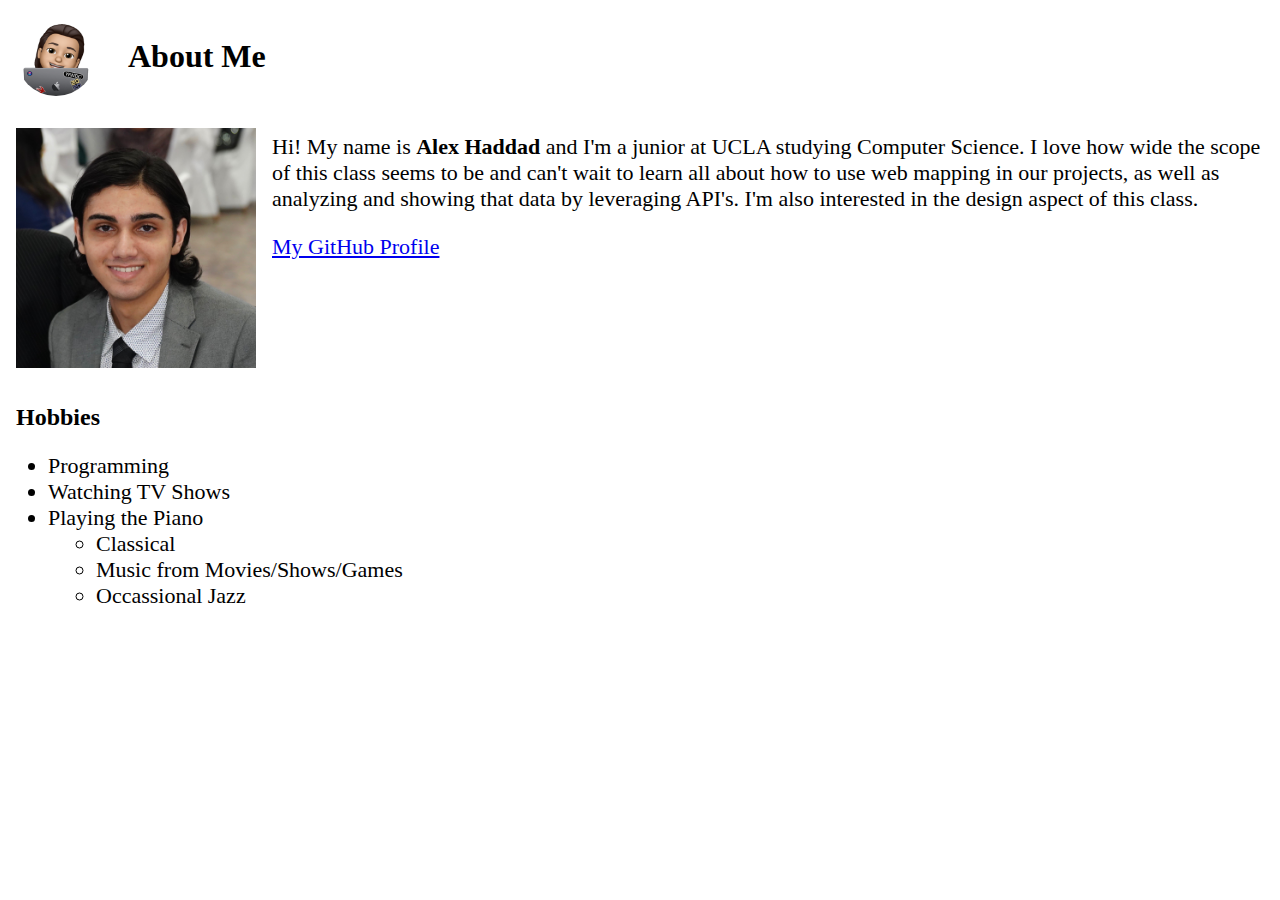
<file: Week 1/aboutme.html>
<!DOCTYPE html>
<html lang="en">
	<head>
		<title>About Me</title>
		<meta charset="utf-8" />

		<!-- style sheets -->
		<link rel="stylesheet" href="css/aboutmestyle.css" />
	</head>

	<body>
		<div class="heading">
			<img class="avatar" src="assets/memoji.jpg" alt="Memoji Avatar" />
			<h1>About Me</h1>
		</div>

		<div class="body" style="display: table">
			<img
				class="profile-pic"
				src="assets/pic.jpg"
				alt="Profile Picture"
			/>

			<p>
				Hi! My name is <strong>Alex Haddad</strong> and I'm a junior at
				UCLA studying Computer Science. I love how wide the scope of
				this class seems to be and can't wait to learn all about how to
				use web mapping in our projects, as well as analyzing and
				showing that data by leveraging API's. I'm also interested in
				the design aspect of this class.
			</p>

			<a href="https://github.com/alexthegreat1">My GitHub Profile</a>
		</div>
		<h2>Hobbies</h2>
		<ul>
			<li>Programming</li>
			<li>Watching TV Shows</li>
			<li>
				Playing the Piano
				<ul>
					<li>Classical</li>
					<li>Music from Movies/Shows/Games</li>
					<li>Occassional Jazz</li>
				</ul>
			</li>
		</ul>
	</body>
</html>
</file>
<file: Week 1/css/aboutmestyle.css>
body,
html {
	margin: 0;
	height: 100%;
	width: 100%;
}

div {
	display: table;
}

h1,
h2,
p,
ul,
a {
	font-family: "Segoe UI", "Tahoma", "Geneva", "Verdana", "sans-serif";
}

h1 {
	vertical-align: middle;
	display: table-cell;
	padding: 1rem;
}

h2 {
	padding-left: 1rem;
}

p,
ul,
a {
	font-size: 22px;
}

ul {
	padding-left: 3rem;
}

.avatar {
	width: 5em;
	height: 5em;
	display: table-cell;
	border-radius: 50%;
	padding: 1rem;
}

.profile-pic {
	width: 15em;
	height: 15em;
	float: left;
	padding: 1rem;
}
</file>
